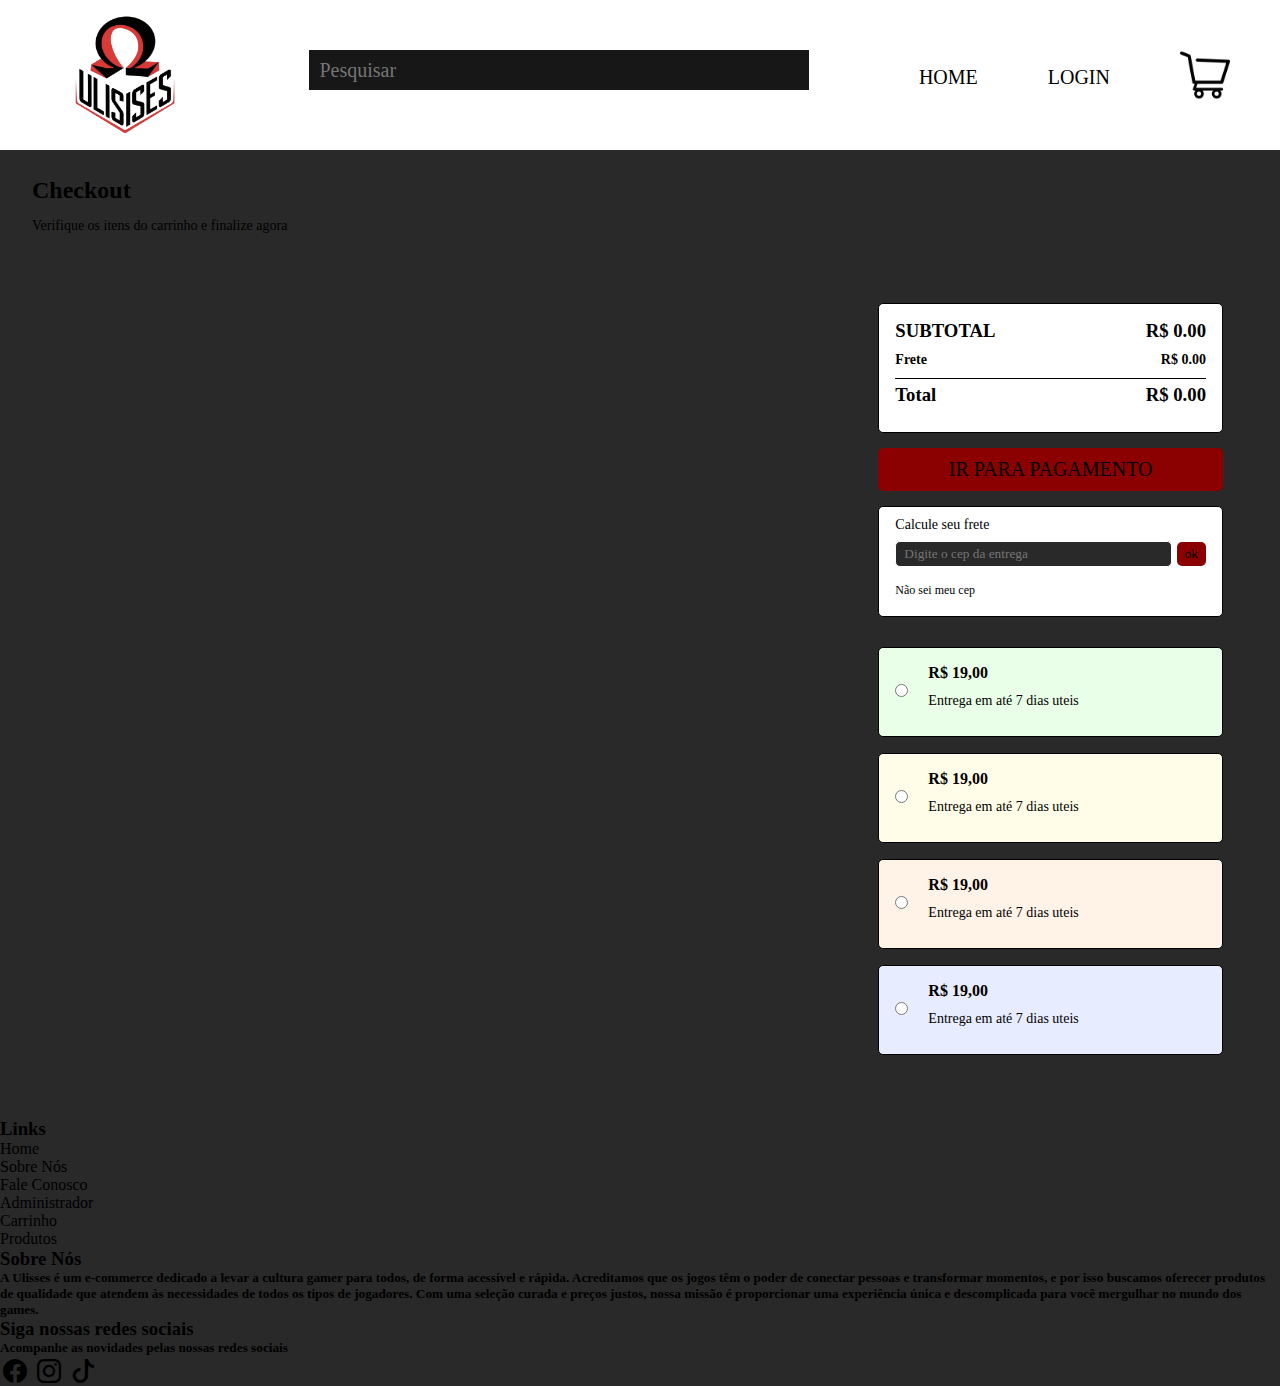
<file: checkout.html>
<!DOCTYPE html>
<html lang="en">

<head>
  <meta charset="UTF-8">
  <meta name="viewport" content="width=device-width, initial-scale=1.0">
  <!-- Link para Javascrip - NAO EXCLUIR -->
  <script type="module" src="./scripts/checkout.js" defer></script>
  <!-- Link para Javascrip - NAO EXCLUIR -->
  <link rel="stylesheet" href="./styles/styles.css">
  <link rel="stylesheet" href="https://cdn.jsdelivr.net/npm/bootstrap-icons@1.11.3/font/bootstrap-icons.min.css" />
  <title>Carrinho</title>
</head>

<body>

  <header>

    <section class="container-header">
      <div class="box1">

        <div class="logo">
          <img src="IMG/logo1-removebg-preview.png" alt="" />
        </div>

        <div class="procurar">
          <input placeholder="Pesquisar" class="search" type="text" />
        </div>

        <div class="lista">
          <ul>
            <li><a href="index.html">HOME</a></li>
            <li><a href="login.html">LOGIN</a></li>
            <li><a href="checkout.html"><img id="icon_carrinho" src="IMG/carrinho_icon.png" alt=""></a></li>
          </ul>
        </div>

      </div>

    </section>

  </header>

  <!-- Componente checkout -->
  <main class="product main-content container">
    <div class="product text-container">
      <h2 class="main-text">Checkout</h2>
      <p>Verifique os itens do carrinho e finalize agora</p>
    </div>

    <section class="product text-container">
      <div id="checkout">
        <div class="grid_col_1">


        </div>


        <div class="grid_col_2">

          <div class="total_container container-flex column">
            <div class="total container-flex">
              <h3>SUBTOTAL</h3>
              <H3>R$ 0.00</H3>
            </div>
            <div class="total container-flex">
              <h3>Frete</h3>
              <H3>R$ 0.00</H3>
            </div>
            <div class="total container-flex">
              <h3>Total</h3>
              <H3>R$ 0.00</H3>
            </div>

          </div>
          <a href="./payment.html">
            <button class="button checkout_btn">IR PARA PAGAMENTO</button>
          </a>


          <div class="freight_container">
            <form action="">
              <label for="">Calcule seu frete</label>

              <div class="container-flex">
                <input type="text" name="" id="" placeholder="Digite o cep da entrega">
                <button class="button">ok</button>
              </div>

              <p><a href="">Não sei meu cep</a></p>

            </form>
          </div>

          <div class="freight_pricing container-flex">
            <div class="radio">
              <input type="radio" name="" id="">
            </div>
            <div class="pricing">
              <h3>R$ 19,00</h3>
              <p>Entrega em até 7 dias uteis</p>
            </div>
          </div>

          <div class="freight_pricing container-flex">
            <div class="radio">
              <input type="radio" name="" id="">
            </div>
            <div class="pricing">
              <h3>R$ 19,00</h3>
              <p>Entrega em até 7 dias uteis</p>
            </div>
          </div>

          <div class="freight_pricing container-flex">
            <div class="radio">
              <input type="radio" name="" id="">
            </div>
            <div class="pricing">
              <h3>R$ 19,00</h3>
              <p>Entrega em até 7 dias uteis</p>
            </div>
          </div>

          <div class="freight_pricing container-flex">
            <div class="radio">
              <input type="radio" name="" id="">
            </div>
            <div class="pricing">
              <h3>R$ 19,00</h3>
              <p>Entrega em até 7 dias uteis</p>
            </div>
          </div>



        </div>

      </div>

    </section>

  </main>
  <!-- Componente chackout -->

  <footer>
    <section class="footer-bg">
      <section class="footer-nav">
        <section class="footer-nav-container">
          <div class="footer-navitem-container">
            <h3>Links</h3>
            <ul>
              <li><a href="index.html">Home</a></li>
              <li><a href="sobrenos.html">Sobre Nós</a></li>
              <li><a href="faleconosco.html">Fale Conosco</a></li>
              <li><a href="adm.html">Administrador</a></li>
              <li><a href="checkout.html">Carrinho</a></li>
              <li><a href="products.html">Produtos</a></li>
            </ul>
          </div>
          <div class="footer-navitem-container">
            <h3>Sobre Nós</h3>
            <h5>A Ulisses é um e-commerce dedicado a levar a cultura gamer para todos, de forma acessível e rápida.
              Acreditamos que os jogos têm o poder de conectar pessoas e transformar momentos,
              e por isso buscamos oferecer produtos de qualidade que atendem às necessidades de todos os tipos de
              jogadores.
              Com uma seleção curada e preços justos,
              nossa missão é proporcionar uma experiência única e descomplicada para você mergulhar no mundo dos games.
            </h5>
          </div>
        </section>

        <section class="footer-social-container">
          <h3>Siga nossas redes sociais</h3>
          <h5>Acompanhe as novidades pelas nossas redes sociais</h5>
          <div class="social-icons">
            <i class="bi bi-facebook"></i>
            <i class="bi bi-instagram"></i>
            <i class="bi bi-tiktok"></i>
          </div>
        </section>
      </section>
    </section>

  </footer>
</body>

</html>
</file>
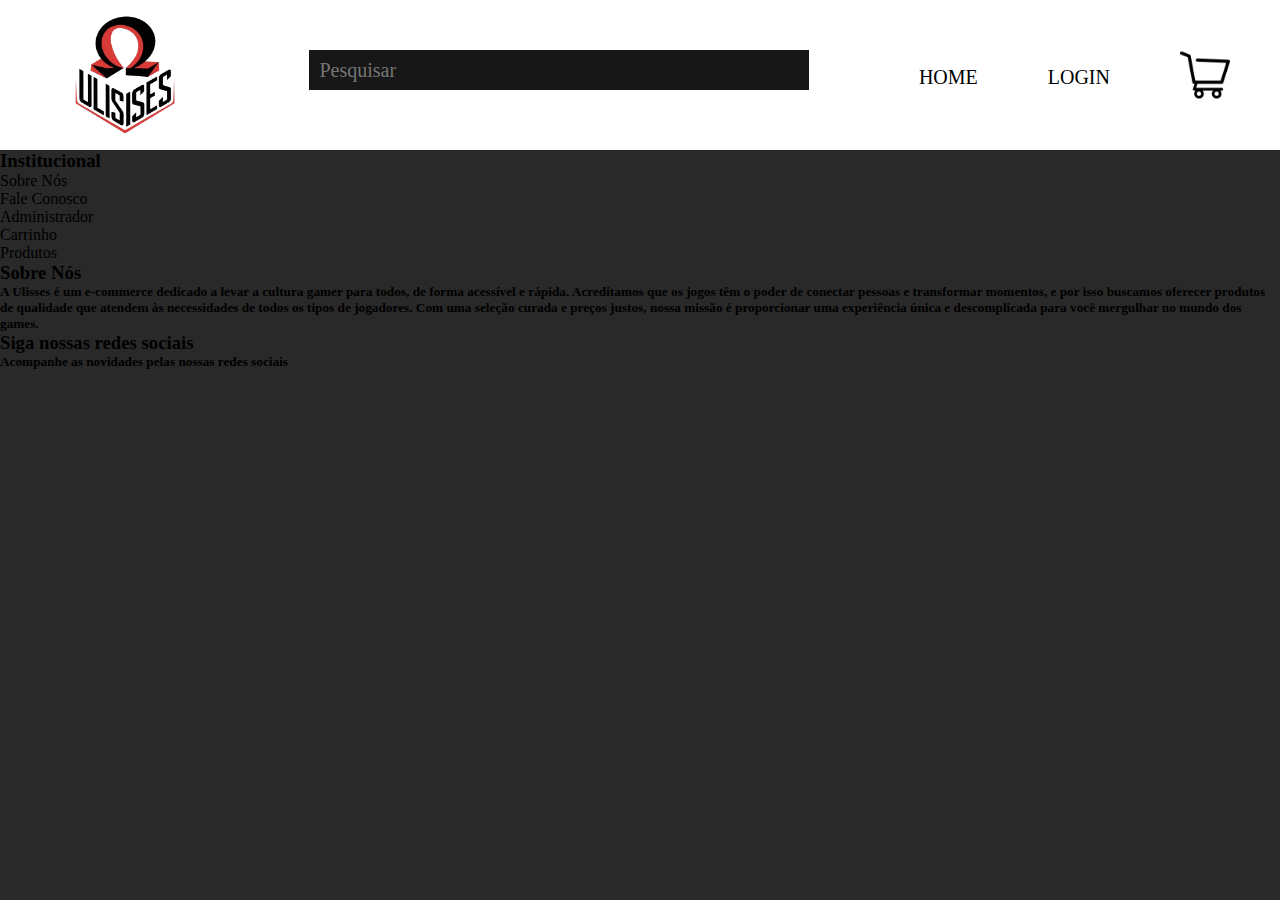
<file: faleconosco.html>
<!DOCTYPE html>
<html lang="en">

<head>
    <meta charset="UTF-8">
    <meta name="viewport" content="width=device-width, initial-scale=1.0">
    <link rel="stylesheet" href="./styles/styles.css">
    <title>Fale Conosco</title>
</head>

<body>

    <header>

        <section class="container-header">
            <div class="box1">

                <div class="logo">
                    <img src="IMG/logo1-removebg-preview.png" alt="" />
                </div>

                <div class="procurar">
                    <input placeholder="Pesquisar" class="search" type="text" />
                </div>

                <div class="lista">
                    <ul>
                        <li><a href="index.html">HOME</a></li>
                        <li><a href="login.html">LOGIN</a></li>
                        <li><a href="checkout.html"><img id="icon_carrinho" src="IMG/carrinho_icon.png" alt=""></a></li>
                    </ul>
                </div>

            </div>

        </section>

    </header>

    <main>

    </main>

    <footer>
        <section class="footer-bg">
            <section class="footer-nav">
                <section class="footer-nav-container">
                    <div class="footer-navitem-container">
                        <h3>Institucional</h3>
                        <ul>
                            <li><a href="">Sobre Nós</a></li>
                            <li><a href="">Fale Conosco</a></li>
                            <li><a href="adm.html">Administrador</a></li>
                            <li><a href="checkout.html">Carrinho</a></li>
                            <li><a href="products.html">Produtos</a></li>
                        </ul>
                    </div>
                    <div class="footer-navitem-container">
                        <h3>Sobre Nós</h3>
                        <h5>A Ulisses é um e-commerce dedicado a levar a cultura gamer para todos, de forma acessível e
                            rápida.
                            Acreditamos que os jogos têm o poder de conectar pessoas e transformar momentos,
                            e por isso buscamos oferecer produtos de qualidade que atendem às necessidades de todos os
                            tipos de
                            jogadores.
                            Com uma seleção curada e preços justos,
                            nossa missão é proporcionar uma experiência única e descomplicada para você mergulhar no
                            mundo dos games.
                        </h5>
                    </div>
                </section>

                <section class="footer-social-container">
                    <h3>Siga nossas redes sociais</h3>
                    <h5>Acompanhe as novidades pelas nossas redes sociais</h5>
                    <div class="social-icons">
                        <i class="bi bi-facebook"></i>
                        <i class="bi bi-instagram"></i>
                        <i class="bi bi-tiktok"></i>
                    </div>
                </section>
            </section>
        </section>

    </footer>

</body>

</html>
</file>
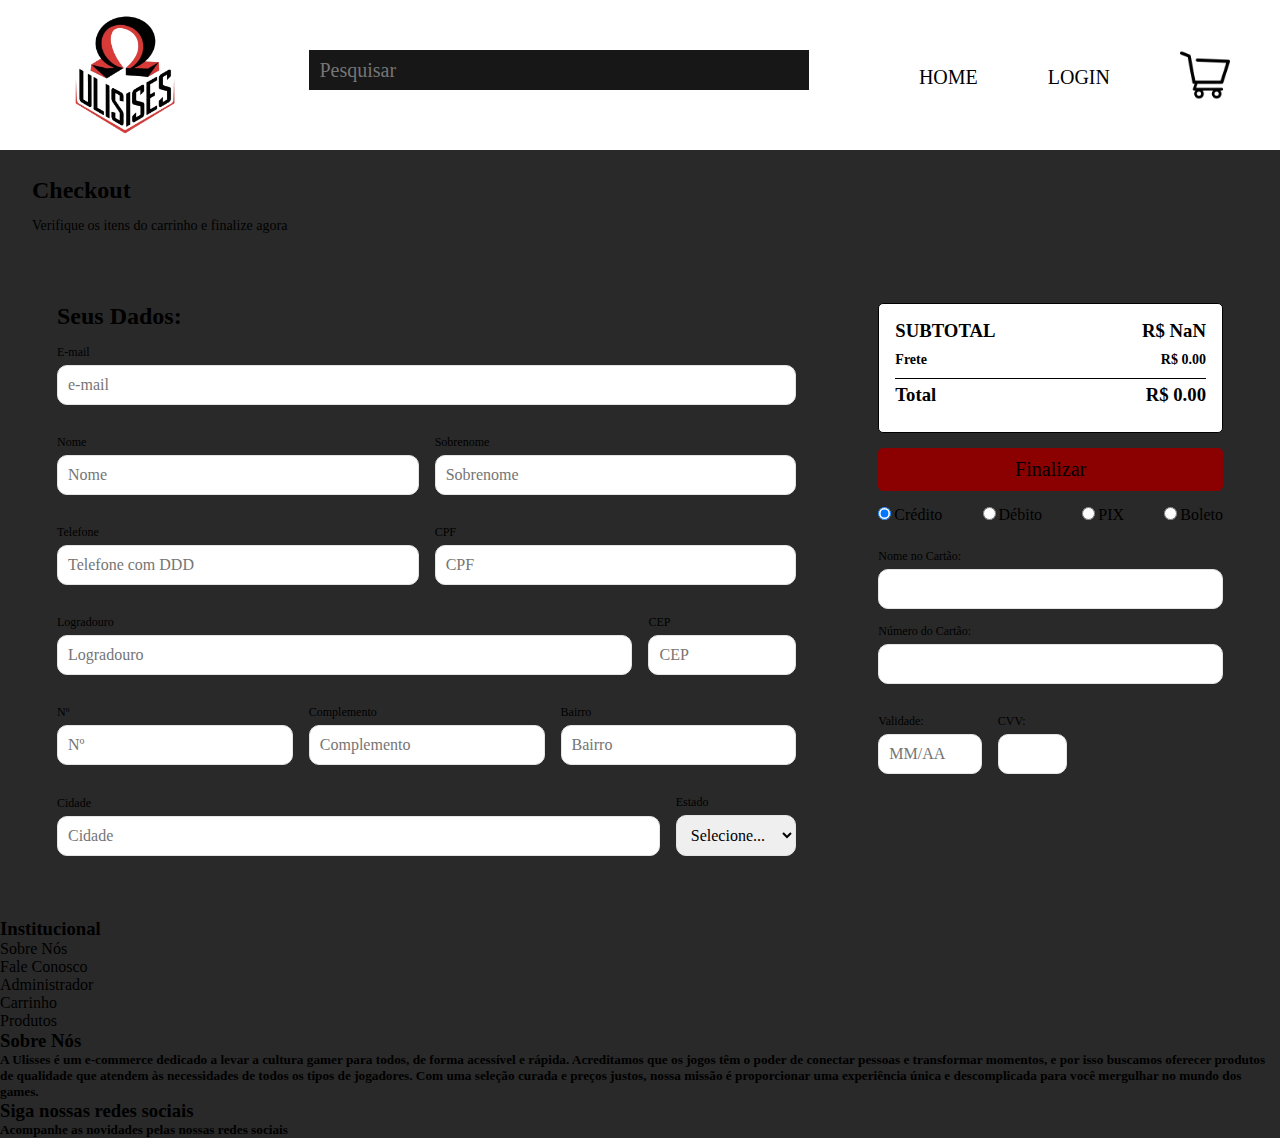
<file: payment.html>
<!DOCTYPE html>
<html lang="en">

<head>
  <meta charset="UTF-8">
  <meta name="viewport" content="width=device-width, initial-scale=1.0">
  <link rel="stylesheet" href="./styles/styles.css" />
  <script src="./scripts/payment.js" type="module" defer></script>
  <title>Document</title>
</head>

<body>

  <header>

    <section class="container-header">
      <div class="box1">

        <div class="logo">
          <img src="IMG/logo1-removebg-preview.png" alt="" />
        </div>

        <div class="procurar">
          <input placeholder="Pesquisar" class="search" type="text" />
        </div>

        <div class="lista">
          <ul>
            <li><a href="index.html">HOME</a></li>
            <li><a href="login.html">LOGIN</a></li>
            <li><a href="checkout.html"><img id="icon_carrinho" src="IMG/carrinho_icon.png" alt=""></a></li>
          </ul>
        </div>

      </div>

    </section>

  </header>

  <!-- Componente Formulario conclusao de compra -->
  <main class="product main-content container">

    <div class="product text-container">
      <h2 class="main-text">Checkout</h2>
      <p>Verifique os itens do carrinho e finalize agora</p>
    </div>

    <section class="product text-container">
      <div id="billing">
        <div class="grid_col_1">
          <form action="">
            <h2>Seus Dados:</h2>
            <div class="form-fields">
              <Div class="form-field">
                <label for="e-mail">E-mail</label>
                <input type="e-mail" name="e-mail" id="e-mail" placeholder="e-mail">
              </Div>
              <div class="form-group container-flex">
                <Div class="form-field">
                  <label for="name">Nome</label>
                  <input type="text" name="name" id="name" placeholder="Nome">
                </Div>
                <Div class="form-field">
                  <label for="Sobrenome">Sobrenome</label>
                  <input type="text" name="surname" id="surname" placeholder="Sobrenome">
                </Div>
              </div>

              <div class="form-group container-flex">
                <Div class="form-field">
                  <label for="phone">Telefone</label>
                  <input type="text" name="phone" id="phone" placeholder="Telefone com DDD">
                </Div>
                <Div class="form-field">
                  <label for="CPF">CPF</label>
                  <input type="text" name="CPF" id="CPF" placeholder="CPF">
                </Div>
              </div>
              <div class="form-group container-flex">
                <Div class="form-field">
                  <label for="address">Logradouro</label>
                  <input type="text" name="address" id="address" placeholder="Logradouro">
                </Div>
                <Div class="form-field cep">
                  <label for="zip">CEP</label>
                  <input type="text" name="zip" id="zip" placeholder="CEP">
                </Div>
              </div>


              <div class="form-group container-flex">
                <Div class="form-field">
                  <label for="address">Nº</label>
                  <input type="text" name="number" id="number" placeholder="Nº">
                </Div>
                <Div class="form-field">
                  <label for="address_2">Complemento</label>
                  <input type="address_2" name="address_2" id="address_2" placeholder="Complemento">
                </Div>
                <Div class="form-field">
                  <label for="neighborhood">Bairro</label>
                  <input type="text" name="neighborhood" id="neighborhood" placeholder="Bairro">
                </div>
              </div>

              <div class="form-group container-flex">

                <Div class="form-field">
                  <label for="city">Cidade</label>
                  <input type="text" name="city" id="city" placeholder="Cidade">
                </Div>
                <Div class="form-field uf">
                  <label for="state">Estado</label>
                  <select id="estado" name="UF">
                    <option value="" selected>Selecione...</option>
                    <option value="AC">AC</option>
                    <option value="AL">AL</option>
                    <option value="AP">AP</option>
                    <option value="AM">AM</option>
                    <option value="BA">BA</option>
                    <option value="CE">CE</option>
                    <option value="DF">DF</option>
                    <option value="ES">ES</option>
                    <option value="GO">GO</option>
                    <option value="MA">MA</option>
                    <option value="MT">MT</option>
                    <option value="MS">MS</option>
                    <option value="MG">MG</option>
                    <option value="PA">PA</option>
                    <option value="PB">PB</option>
                    <option value="PR">PR</option>
                    <option value="PE">PE</option>
                    <option value="PI">PI</option>
                    <option value="RJ">RJ</option>
                    <option value="RN">RN</option>
                    <option value="RS">RS</option>
                    <option value="RO">RO</option>
                    <option value="RR">RR</option>
                    <option value="SC">SC</option>
                    <option value="SP">SP</option>
                    <option value="SE">SE</option>
                    <option value="TO">TO</option>
                  </select>
                </Div>
              </Div>
            </div>
          </form>

        </div>

        <div class="grid_col_2">

          <div class="total_container container-flex column">
            <div class="total container-flex">
              <h3>SUBTOTAL</h3>
              <H3>R$ 0.00</H3>
            </div>
            <div class="total container-flex">
              <h3>Frete</h3>
              <H3>R$ 0.00</H3>
            </div>
            <div class="total container-flex">
              <h3>Total</h3>
              <H3>R$ 0.00</H3>
            </div>

          </div>

          <button class="button checkout_btn">Finalizar</button>
          <form class="container-flex">
            <div class="pay-method">
              <input type="radio" name="pagamento" id="credito" checked><label for="credito">Crédito</label>
            </div>
            <div class="pay-method">
              <input type="radio" name="pagamento" id="debito"><label for="debito">Débito</label>
            </div>
            <div class="pay-method">
              <input type="radio" name="pagamento" id="pix"><label for="pix">PIX</label>
            </div>
            <div class="pay-method">
              <input type="radio" name="pagamento" id="bol"><label for="bol">Boleto</label>
            </div>
          </form>
          <form class="payment">
            <div class="form-field">
              <label for="nome_cartao">Nome no Cartão:</label>
              <input type="text" id="nome_cartao" name="nome_cartao" required>
            </div>

            <div class="form-field">
              <label for="numero_cartao">Número do Cartão:</label>
              <input type="text" id="numero_cartao" name="numero_cartao" maxlength="16" required>
            </div>

            <div class="card-info">
              <div class="form-field val">
                <label for="validade_cartao">Validade:</label>
                <input type="text" id="validade_cartao" name="validade_cartao" placeholder="MM/AA" maxlength="5"
                  required>
              </div>

              <div class="form-field cvv">
                <label for="cvv">CVV:</label>
                <input type="text" id="cvv" name="cvv" maxlength="3" required>
              </div>
            </div>
          </form>
        </div>
      </div>
    </section>

  </main>

  <footer>
    <section class="footer-bg">
      <section class="footer-nav">
        <section class="footer-nav-container">
          <div class="footer-navitem-container">
            <h3>Institucional</h3>
            <ul>
              <li><a href="">Sobre Nós</a></li>
              <li><a href="">Fale Conosco</a></li>
              <li><a href="adm.html">Administrador</a></li>
              <li><a href="checkout.html">Carrinho</a></li>
              <li><a href="products.html">Produtos</a></li>
            </ul>
          </div>
          <div class="footer-navitem-container">
            <h3>Sobre Nós</h3>
            <h5>A Ulisses é um e-commerce dedicado a levar a cultura gamer para todos, de forma acessível e rápida.
              Acreditamos que os jogos têm o poder de conectar pessoas e transformar momentos,
              e por isso buscamos oferecer produtos de qualidade que atendem às necessidades de todos os tipos de
              jogadores.
              Com uma seleção curada e preços justos,
              nossa missão é proporcionar uma experiência única e descomplicada para você mergulhar no mundo dos games.
            </h5>
          </div>
        </section>

        <section class="footer-social-container">
          <h3>Siga nossas redes sociais</h3>
          <h5>Acompanhe as novidades pelas nossas redes sociais</h5>
          <div class="social-icons">
            <i class="bi bi-facebook"></i>
            <i class="bi bi-instagram"></i>
            <i class="bi bi-tiktok"></i>
          </div>
        </section>
      </section>
    </section>

  </footer>

</body>

</html>
</file>
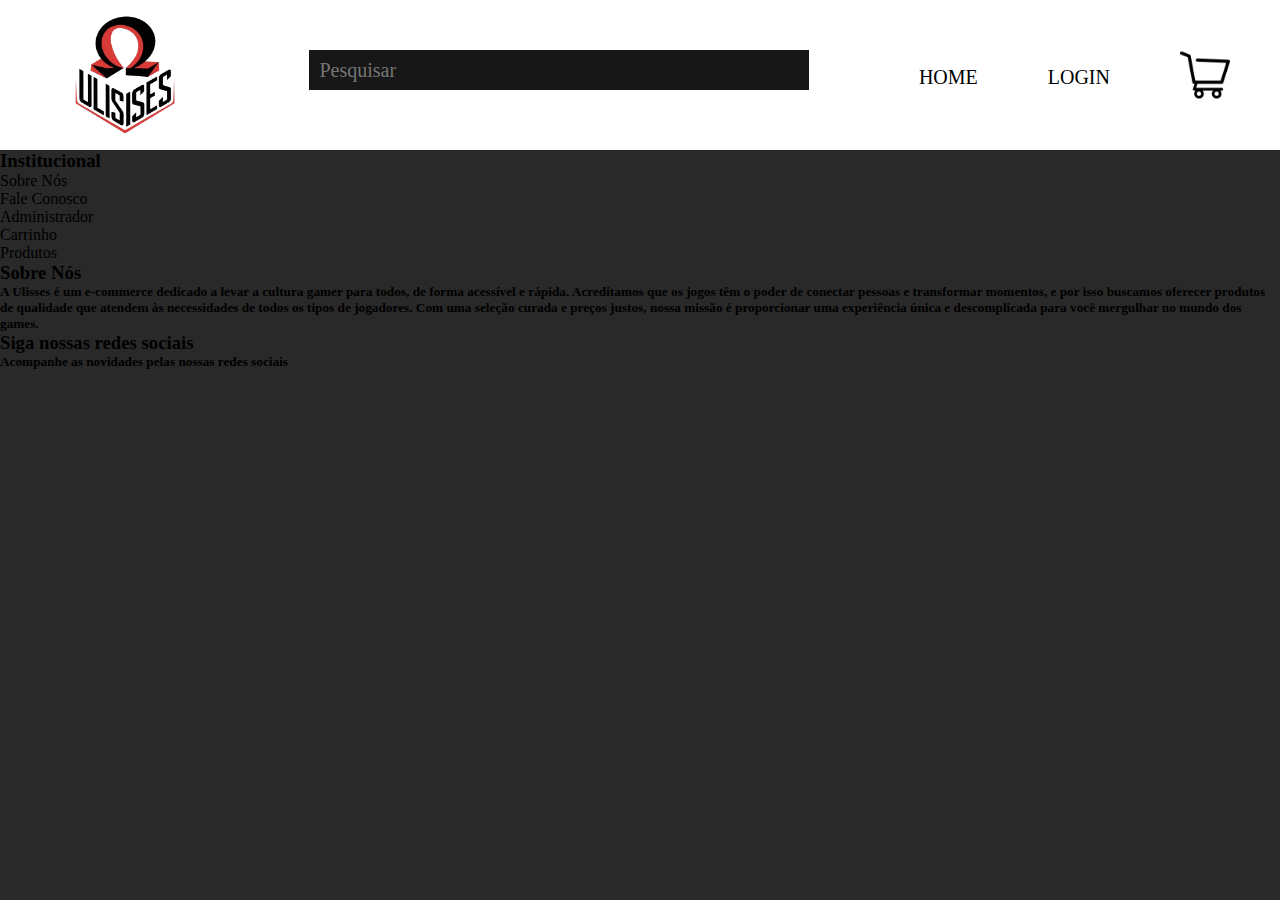
<file: sobrenos.html>
<!DOCTYPE html>
<html lang="en">
<head>
    <meta charset="UTF-8">
    <meta name="viewport" content="width=device-width, initial-scale=1.0">
    <link rel="stylesheet" href="./styles/styles.css">
    <title>Sobre Nós</title>
</head>
<body>

    <header>

        <section class="container-header">
          <div class="box1">
    
            <div class="logo">
              <img src="IMG/logo1-removebg-preview.png" alt="" />
            </div>
    
            <div class="procurar">
              <input placeholder="Pesquisar" class="search" type="text" />
            </div>
    
            <div class="lista">
              <ul>
                <li><a href="index.html">HOME</a></li>
                <li><a href="login.html">LOGIN</a></li>
                <li><a href="checkout.html"><img id="icon_carrinho" src="IMG/carrinho_icon.png" alt=""></a></li>
              </ul>
            </div>
    
          </div>
    
        </section>
    
      </header>

    <main>
        
    </main>

    <footer>
        <section class="footer-bg">
          <section class="footer-nav">
            <section class="footer-nav-container">
              <div class="footer-navitem-container">
                <h3>Institucional</h3>
                <ul>
                  <li><a href="">Sobre Nós</a></li>
                  <li><a href="">Fale Conosco</a></li>
                  <li><a href="adm.html">Administrador</a></li>
                  <li><a href="checkout.html">Carrinho</a></li>
                  <li><a href="products.html">Produtos</a></li>
                </ul>
              </div>
              <div class="footer-navitem-container">
                <h3>Sobre Nós</h3>
                <h5>A Ulisses é um e-commerce dedicado a levar a cultura gamer para todos, de forma acessível e rápida.
                  Acreditamos que os jogos têm o poder de conectar pessoas e transformar momentos,
                  e por isso buscamos oferecer produtos de qualidade que atendem às necessidades de todos os tipos de
                  jogadores.
                  Com uma seleção curada e preços justos,
                  nossa missão é proporcionar uma experiência única e descomplicada para você mergulhar no mundo dos games.
                </h5>
              </div>
            </section>
    
            <section class="footer-social-container">
              <h3>Siga nossas redes sociais</h3>
              <h5>Acompanhe as novidades pelas nossas redes sociais</h5>
              <div class="social-icons">
                <i class="bi bi-facebook"></i>
                <i class="bi bi-instagram"></i>
                <i class="bi bi-tiktok"></i>
              </div>
            </section>
          </section>
        </section>
    
      </footer>

</body>
</html>
</file>
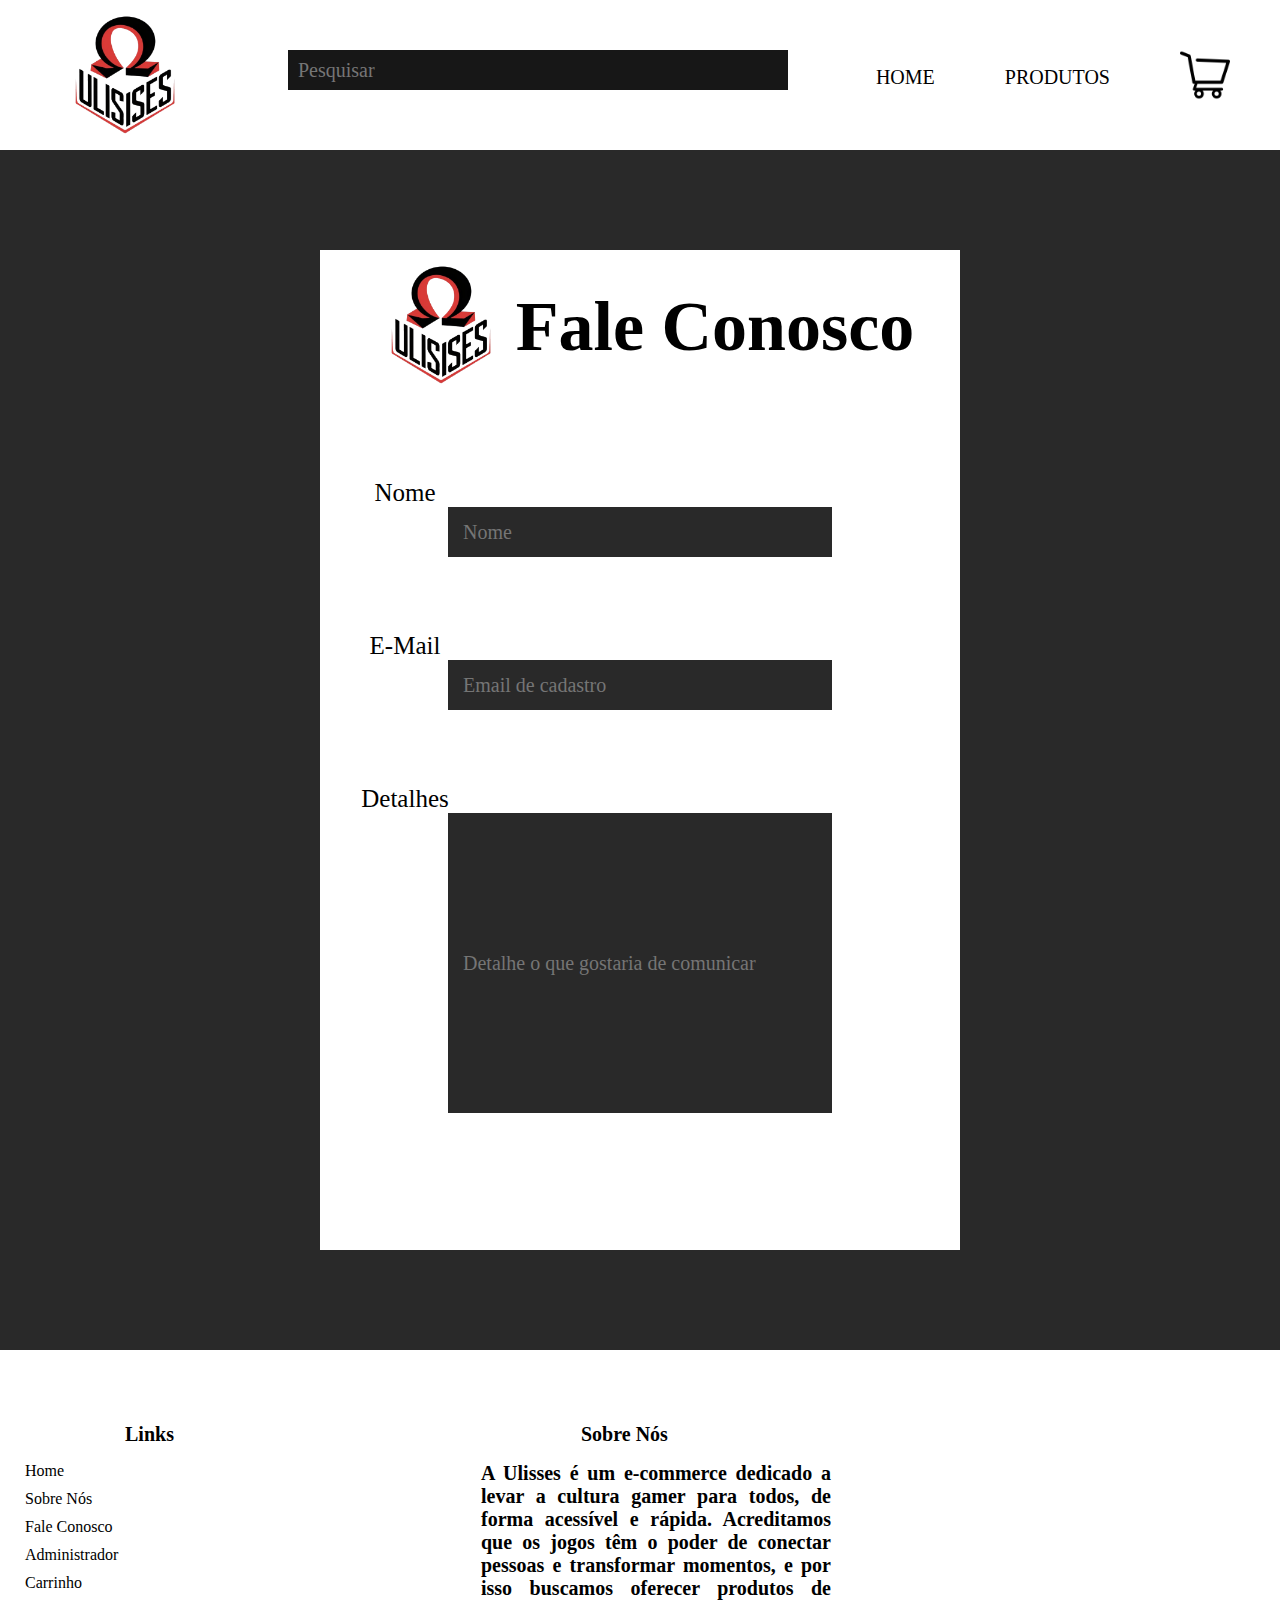
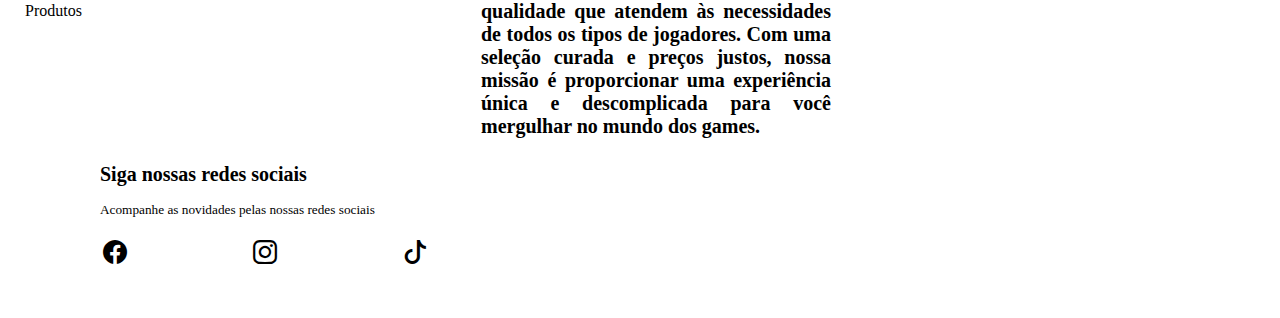
<file: front/faleconosco.html>
<!DOCTYPE html>
<html lang="en">

<head>
    <meta charset="UTF-8">
    <meta name="viewport" content="width=device-width, initial-scale=1.0">
    <link rel="stylesheet" href="./styles/styles.css">
    <link rel="stylesheet" href="https://cdn.jsdelivr.net/npm/bootstrap-icons@1.11.3/font/bootstrap-icons.min.css" />
    <title>Fale Conosco</title>
</head>

<body>

    <header>

        <section class="container-header">
          <div class="box1">
    
            <div class="logo">
              <a href="index.html"><img src="IMG/logo1-removebg-preview.png" alt="" /></a>
            </div>
    
            <div class="procurar">
              <input placeholder="Pesquisar" class="search" type="text" />
            </div>
    
            <div class="lista">
              <ul>
                <li><a href="index.html">HOME</a></li>
                <li><a href="products.html">PRODUTOS</a></li>
                <li><a href="checkout.html"><img id="icon_carrinho" src="IMG/carrinho_icon.png" alt=""></a></li>
              </ul>
            </div>
    
          </div>
    
        </section>
    
      </header>

    <main>

        <form>
            <section class="flex_form">
                <div class="form_card">
                    <div class="header_conosco">
                        <div class="img_conosco">
                            <img src="./IMG/logo1-removebg-preview.png" alt="">
                        </div>
                        <div class="titulo_conosco">
                            <h1>Fale Conosco</h1>
                        </div>
                    </div>
                    <div class="formulario">

                        <div class="form_nome">
                            <label>Nome</label>
                            <input type="text" placeholder="Nome">
                        </div>

                        <div class="form_email">
                            <label>E-Mail</label>
                            <input type="text" placeholder="Email de cadastro">
                        </div>

                        <div class="form_detalhes">
                            <label>Detalhes</label>
                            <input type="text" placeholder="Detalhe o que gostaria de comunicar">
                        </div>


                    </div>

                </div>
            </section>
        </form>

    </main>

    <footer>
        <section class="footer-bg">
            <section class="footer-nav">

                <section class="footer-nav-container">

                    <div class="footer-navitem-container">
                        <h3>Links</h3>
                        <ul>
                            <li><a href="index.html">Home</a></li>
                            <li><a href="sobrenos.html">Sobre Nós</a></li>
                            <li><a href="faleconosco.html">Fale Conosco</a></li>
                            <li><a href="adm.html">Administrador</a></li>
                            <li><a href="checkout.html">Carrinho</a></li>
                            <li><a href="products.html">Produtos</a></li>
                        </ul>
                    </div>

                    <div class="footer-navitem-container">
                        <h3>Sobre Nós</h3>
                        <h5>A Ulisses é um e-commerce dedicado a levar a cultura gamer para todos, de forma acessível e
                            rápida.
                            Acreditamos que os jogos têm o poder de conectar pessoas e transformar momentos,
                            e por isso buscamos oferecer produtos de qualidade que atendem às necessidades de todos os
                            tipos de
                            jogadores.
                            Com uma seleção curada e preços justos,
                            nossa missão é proporcionar uma experiência única e descomplicada para você mergulhar no
                            mundo dos games.
                        </h5>
                    </div>

                </section>

                <section class="footer-social-container">
                    <h3>Siga nossas redes sociais</h3>
                    <h5>Acompanhe as novidades pelas nossas redes sociais</h5>
                    <div class="social-icons">
                        <i class="bi bi-facebook"></i>
                        <i class="bi bi-instagram"></i>
                        <i class="bi bi-tiktok"></i>
                    </div>
                </section>

            </section>
        </section>
    </footer>

</body>

</html>
</file>
<file: styles/styles.css>
/* Escreva seu codigo css aqui */
* {
    padding: 0;
    margin: 0;
    box-sizing: border-box;
    list-style: none;
    text-decoration: none;
    color: black;
    font-family: Poppins;
}

body {
    background-color: rgb(41, 41, 41);
}

.container-header {
    width: 100%;
    height: 150px;
    background-color: white;
}
.container-header .box1 {
    display: flex;
    justify-content: space-between;
    margin-left: 50px;
    margin-right: 50px;
    position: relative;
    top: 50px;
}
.container-header .box1 .logo img {
    width: 150px;
    position: relative;
    bottom: 50px;
}

#icon_carrinho{
    width: 50px;
}

.container-header .pesquisar .search {
    position: relative;
    padding: 1px 170px;
    border-radius: 15px;
    font-size: 25px;
    color: white;
}

.search {
    background-color: rgb(23, 23, 23);
    padding: 10px;
    color: white;
    position: relative;
    border: none;
    height: 40px;
    width: 500px;
    font-size: 20px;
}

.container-header .box1 .lista ul {
    align-items: center;
    display: flex;
    gap: 70px;
}

.container-header .box1 .lista ul li a {
    font-size: 20px;
    color: #000;
}

.main_banner{
    display: flex;
    justify-content: center;
    align-items: center;
    width: 100%;
    height: 1000px;
}

.container-main .banner {
    background-color:black;
    width: 80%;
    height: 700px;
    margin: 0 auto;
    align-items: center;
    justify-content: center;
}

.container-main .banner img {
    width: 100%;
    object-fit: cover;
}

.main_box{
    display: flex;
    flex-wrap: wrap;
    justify-content: center;
    align-items: center;
    width: 100%;
    height: 900px;
}

.titulo1{
    position: relative;
    color: white;
    right: 750px;
    z-index: 3;
    font-family: Roboto;
    font-size: 40px;
    top: 90px;
}

.lancamentos_container{
    display: flex;
    position: relative;
    justify-content: center;
    align-items: center;
    background-color: rgb(23, 23, 23);
    width: 100%;
    height: 700px;
    bottom: 65px;
}

.titulo2{
    position: relative;
    color: white;
    right: 750px;
    z-index: 3;
    font-family: Roboto;
    font-size: 40px;
    top: 90px;
}

.mais_vendidos_container{
    display: flex;
    position: relative;
    justify-content: center;
    align-items: center;
    background-color: rgb(23, 23, 23);
    width: 100%;
    height: 700px;
    bottom: 65px;
}

.titulo3{
    position: relative;
    color: white;
    right: 750px;
    z-index: 3;
    font-family: Roboto;
    font-size: 40px;
    top: 90px;
}

.populares_container{
    display: flex;
    position: relative;
    justify-content: center;
    align-items: center;
    background-color: rgb(23, 23, 23);
    width: 100%;
    height: 700px;
    bottom: 65px;
}

.inter_setor{
    display: flex;
    justify-content: center;
    align-items: center;
    background-color: darkred;
    width: 100%;
    height: 500px;
}

.main_footer{
    background-color: rgb(23, 23, 23);
    position: relative;
    width: 100%;
    height: 500px;
    top: 100px;
}

.footer_flex{
    display: flex;
    justify-content: space-around;
    align-items: center;
    width: 100%;
    height: 100%;
    border: 1px solid white;
}

.footer_box{
    display: flex;
    flex-direction: column;
    width: 400px;
    height: 100%;
    border: 1px solid white;
}

.footer_titulos{
    border: 1px solid white;
    width: 100%;
    height: 100px;
}

.footer_textos{
    display: flex;
    padding: 50px;
    width: 100%;
    height: 400px;
}

.footer_textos p {
    color: white;
    font-size: 20px;
}


/* CSS dos Componentes do Projeto - Utilize o inspecionar elementos antes de modificar os valores */

.container-flex {
    display: flex;
    justify-content: space-between;
    align-items: center;
}

.column {
    flex-direction: column;
}

.carrousel {
    display: flex;
    transition: transform 0.5s ease;
    column-gap: 16px;
    justify-content: space-around;
    align-items: center;
}

.main-text{
    font-size: 1.5em;
    font-weight: 700;
    line-height: 1.5em;
}

.page-title-small {
    font-size: 0.875em;
    font-weight: 700;
    line-height: 1.5em;

}

.text-container {
    padding: 12px 32px;
    /* background-color: ; */
    border-radius: 15px;
}

.product-card-title , 
.product-card-reference,
.product-card-price {
    font-size: 1em;
    font-weight: 400;
    line-height:1.125em ;
    
}

.product-card-title{
        height: 36px;
        display: -webkit-box;
        -webkit-line-clamp: 2;
        -webkit-box-orient: vertical;
        overflow: hidden;
        text-overflow: ellipsis;
      
}

.product-card-reference{
    padding-top: 25px;
    padding-bottom: 16px;
    font-size: 12px;
    font-weight: 300;

}

.product-card-price {
    font-size: 1.5em;
    font-weight: 700;
    padding-bottom: 12px;
}

.product-card-installment {
    font-size: 0.75em;
    padding-bottom: 17px;;
    font-weight: 300;
}

.product-card {
    display: flex;
    flex-direction: column;
    background-color: white;
    padding:16px;
    flex-grow: 0;
    flex-shrink: 0;
    flex-basis: 200px;
    border-radius: 5px;
    box-shadow: 2px 4px 4px 1px rgba(0, 0, 0, 0.04);
}

.product-card img {
    width:100%;
    border-radius: 15px;
    object-fit: cover;
}

.product-card-btn {
    width: 100%;
    padding: 5px 20px;
    background-color: darkred;
    border-radius: 5px;
    border: none;
    color: white;
}

.products-container {
    display: grid;
    grid-template-columns: 1fr 3fr;
    column-gap: 16px;
    padding-bottom: 50px;
}

.section-product-grid {
    padding-top: 1.125em;
    display: grid;
    grid-template-columns: 1fr 1fr 1fr;
    align-items: start;
    justify-items: center;
    column-gap: 16px;
    row-gap: 16px; 
}

.section-product {
    padding: 3.125em 0;
    position: relative;
}

.section-product-carrousel {
    
    padding-top: 3.125em;
    position: relative;
    overflow: hidden;
}

.prev, .next {
    position: absolute;
    top: 50%;
    transform: translateY(-50%);
    background-color: transparent;
    color: rgb(23, 23, 23);
    border: none;
    padding: 10px 20px;
    cursor: pointer;
    font-size: 32px;
  }
  
  .prev {
    left: -70px;
  }
  
  .next {
    right: -70px;
  }

  .grid_col_1 {
    grid-area: col1;
    padding:25px
   
}

.grid_col_2 {
    grid-area: col2;
    padding: 25px;
}


#product_page, #checkout, #billing{
    display: grid;
    column-gap: 32px;
    grid-template-columns: 2fr 1fr;
    grid-template-areas: "col1 col2";
}

.product.text-container.page-title-small {
    margin-top: 24px;
}

.product.text-container {
    margin: 10px 0px;
}

.product.text-container h4 {
    font-weight: 400;
    font-size: 0.875em;
    padding-bottom: 5px;
}

.product.main-text {
    font-size:1.2em
}

/* product page grid */

.product_images_container{
    display: flex;
    column-gap: 32px;
}

.images_selector{
    display: flex;
    flex-direction: column;
    flex-basis: 120px;
    align-items: center;
}

.bi::before, [class*=" bi-"]::before, [class^=bi-]::before {
    padding: 6px;
    font-size: 24px;
    display: inline-block;
    font-family: bootstrap-icons !important;
    font-style: normal;
    font-weight: 900 !important;
    font-variant: normal;
    text-transform: none;
    line-height: 1;
    vertical-align: -0.125em;
    -webkit-font-smoothing: antialiased;
    -moz-osx-font-smoothing: grayscale;
}

.images_selector ul{
   list-style: none;
}

.images_selector li{
    padding: 10px 0;
 }

.product_thumb {
    width: 100%;
}



.images_main {
    flex-basis: 565px;
    padding-top: 75px;
}

.images_main img{
    width: 100%;
}

.product_description_container {
    padding-top: 32px;
}

.product_description_container h3.main-text{
    padding: 20px 0 12px;
    font-size: 1.2em;
}

.product_description_container p{
   line-height: 24px;
   padding-bottom: 32px;
}



.product_price_container {
    padding-bottom: 40px;
}

.product_price_container h2{
    font-size: 2em;
    font-weight: 700;
    padding-bottom: 16px;
    line-height: 18px;

}

.product_price_container h5{
    font-size: 0.875em;
    font-weight: 400;
    padding-bottom: 10px;
    line-height: 18px;

}

.quantity {
    display: flex;
    justify-content: center;
    column-gap: 16px;
}

.quantity input{
    border:1px solid ;
    border-radius: 5px;
    padding:4px 8px;
    width: 100%;
    font-size: 20px;
}

.shop_btn {
    padding: 16px 32px;
    color: white;
    border-radius: 5px;
    border: none;
    text-transform: uppercase;
    background-color: black;
}

.freight_container {
    background-color: white;
    border: 1px solid ;
    padding: 8px 16px;
    border-radius: 5px;
    margin-bottom: 30px;
}

.freight_container .container-flex{
    border-radius: 5px;
    margin: 8px 0px 5px;
    column-gap: 5px;
}



.freight_container form label{
   font-size: 0.875em;
}

.freight_container form input[type="text"]{
    color: white;
    background-color: rgb(41, 41, 41);
    border:1px solid ;
    border-radius: 5px;
    padding:4px 8px;
    width: 100%;
 }



 .button {
    background-color: darkred;
    color: black;
    padding:4px 8px;
    /* color: ;
    background-color: ; */
    border: none;
    border-radius: 5px;

 }

 .freight_container p a {
    text-decoration: none;
    /* color: ; */
    font-size: 12px;
 }

 .freight_pricing {
    background-color: #E7ECFF;
    border: 1px solid ;
    padding: 16px 16px;
    border-radius: 5px;
    justify-content: flex-start;
    column-gap: 20px;
    margin-bottom: 16px;
}

.pricing h3{
    font-size: 1em;
    font-weight: 700;
    line-height: 18px;
    
}

.pricing p{
    font-size: 0.875em;
    font-weight: 400;
    line-height: 18px;
    
}

.freight_pricing:nth-child(4){
    background-color: #EAFFE7;
   
}

.freight_pricing:nth-child(5){
    background-color: #FFFDE7;
   
}

.freight_pricing:nth-child(6){
    background-color: #FFF2E7;
   
}

.product.text-container p {
    font-size: 0.875em;
    padding: 10px 0px;
}

.cart_item {
    display: flex;
    justify-content: space-between;
    align-items: center;
    column-gap: 32px;
    margin-bottom: 32px;
}

.cart_item_main_img {
    flex-basis: 180px;
    border-radius: 5px;
}

.cart_item_main_img img{
    width: 120px;
    object-fit: cover;
}

.cart_item_info p:first-child {
    font-size: 0.875em;
    font-weight: 700;
    padding: 0;
    padding-bottom: 5px;
}

.cart_item_info p:nth-child(2) {
    font-size: 0.875em;
    font-weight: 400;
    padding: 0;
    padding-bottom: 10px;
}

.cart_item_info h3{
    font-size: 1.2em;
    font-weight: 700;
    padding: 0;
    padding-bottom: 8px;
}

.cart_item_qtd_selector {
    display: flex;
    justify-content: space-between;
    align-items: center;
}

.cart_item_qtd_selector_container {
    display: flex;
    align-items: center;
    justify-content: space-between;
    border: 1px solid #cccccc;
    border-radius: 5px;
}

.cart_item_qtd_selector button {
    background-color: #f1efef;
    padding: 3px 25px;
    border: none;
    border-radius: 5px;
    color: #c4c3c3;
    font-size: 12px;

}

.cart_item_qtd_selector_container span{
    padding: 3px 24px;
}

.bi::before, [class*=" bi-"]::before, [class^=bi-]::before
{
    padding: 3px;
}

.total_container {
    background-color: white;
    align-items: stretch;
    border: 1px solid ;
    padding: 16px;
    border-radius: 5px;
    margin-bottom: 15px;
}

.checkout_btn {
        color: black;
        margin-bottom: 15px;
        width: 100%;
        font-size: 20px;
        padding: 10px 0px;
    }

.total {
        padding-bottom: 10px;

    }

.total:nth-child(2) h3{
    font-size: 14px;
    font-weight: 600;
}

.total:nth-child(3){
    border-top: 1px solid;
    padding-top: 5px;
}

.payment {
    padding:10px 0px
}

.form-field {
    display: flex;
    flex-direction: column;
    margin: 15px 0px;
    width:100%
}

.form-field label {
    padding-bottom: 5px;
    font-size: 12px;
}

.form-field input, select{
    padding:10px;
    font-size: 16px;
    border-radius: 10px;
    border: 1px solid #e4e4e4;
}

.form-field.cep,.form-field.uf{
    width: 20%;
}


.form-group {
    column-gap: 16px;
}

.pay-method input{
    margin-right: 3px;
}

.cvv{
    width: 20%;
}

.val{
    width: 30%;
}

.card-info{
    display: flex;
    flex-direction: row;
    flex-wrap: wrap;
    width: 100%;
    justify-content: flex-start;
    column-gap: 16px;
}

#orders{
    display: grid;
    grid-template-columns: 4fr 1fr;
    grid-template-areas: "col1 col2";
}

.order-card, .order-card ul {
    list-style: none;
}

.order-card ul{
    display: flex;
    justify-content: space-between;
}
.order-card ul:nth-of-type(2){
    display: flex;
    flex-direction: column;
}
</file>
<file: front/styles/styles.css>
/* ===========================
   GLOBAL STYLES
=========================== */
* {
    padding: 0;
    margin: 0;
    box-sizing: border-box;
    list-style: none;
    text-decoration: none;
    color: black;
    font-family: Poppins;
}

body {
    background-color: rgb(41, 41, 41);
}

.bg_generico{
    background-color: white;
}

/* ===========================
   HEADER
=========================== */
.container-header {
    width: 100%;
    height: 150px;
    background-color: white;
}

.container-header .box1 {
    display: flex;
    justify-content: space-between;
    margin-left: 50px;
    margin-right: 50px;
    position: relative;
    top: 50px;
}

.container-header .box1 .logo img {
    width: 150px;
    position: relative;
    bottom: 50px;
}

#icon_carrinho {
    width: 50px;
}

.container-header .pesquisar .search {
    position: relative;
    padding: 1px 170px;
    border-radius: 15px;
    font-size: 25px;
    color: white;
}

.search {
    background-color: rgb(23, 23, 23);
    padding: 10px;
    color: white;
    position: relative;
    border: none;
    height: 40px;
    width: 500px;
    font-size: 20px;
}

.container-header .box1 .lista ul {
    align-items: center;
    display: flex;
    gap: 70px;
}

.container-header .box1 .lista ul li a {
    font-size: 20px;
    color: #000;
}

/* ===========================
   MAIN
=========================== */
.main_banner {
    display: flex;
    justify-content: center;
    align-items: center;
    width: 100%;
    height: 1000px;
}

.container-main .banner {
    background-color: black;
    width: 80%;
    height: 700px;
    margin: 0 auto;
    align-items: center;
    justify-content: center;
}

.container-main .banner img {
    width: 100%;
    height: 700px;
    object-fit: cover;
}

.main_box {
    display: flex;
    flex-wrap: wrap;
    justify-content: center;
    align-items: center;
    width: 100%;
    height: 900px;
}

.titulo1 {
    position: relative;
    color: white;
    right: 750px;
    z-index: 3;
    font-family: Roboto;
    font-size: 40px;
    top: 90px;
}

/* ===========================
   LANÇAMENTOS
=========================== */
.lancamentos_container {
    display: flex;
    position: relative;
    justify-content: center;
    align-items: center;
    background-color: rgb(23, 23, 23);
    width: 100%;
    height: 700px;
    bottom: 65px;
}

.titulo2 {
    position: relative;
    color: white;
    right: 750px;
    z-index: 3;
    font-family: Roboto;
    font-size: 40px;
    top: 90px;
}

/* ===========================
   MAIS VENDIDOS
=========================== */
.mais_vendidos_container {
    display: flex;
    position: relative;
    justify-content: center;
    align-items: center;
    background-color: rgb(23, 23, 23);
    width: 100%;
    height: 700px;
    bottom: 65px;
}

.titulo3 {
    position: relative;
    color: white;
    right: 750px;
    z-index: 3;
    font-family: Roboto;
    font-size: 40px;
    top: 90px;
}

/* ===========================
   POPULARES
=========================== */
.populares_container {
    display: flex;
    position: relative;
    justify-content: center;
    align-items: center;
    background-color: rgb(23, 23, 23);
    width: 100%;
    height: 700px;
    bottom: 65px;
}

/* ===========================
   INTER SETOR (BANNER ENTRE CARDS)
=========================== */
.inter_setor {
    display: flex;
    justify-content: center;
    align-items: center;
    background-color: darkred;
    width: 100%;
    height: 700px;
}

.banners_bg {
    background-color: rgb(23, 23, 23);
    width: 80%;
    height: 650px;
}

.inter_setor .banners_bg img {
    width: 100%;
    height: 650px;
}

/* ===========================
   SOBRE NÓS
=========================== */
.flex_sobrenos {
    display: flex;
    flex-direction: column;
    width: 100%;
}

.box_sobrenos {
    background-color: white;
    width: 100%;
    height: 700px;
    margin-top: 100px;
}

.conteudo_sobrenos {
    display: flex;
    justify-content: center;
    align-items: center;
    padding: 50px;
}

.textos_sobrenos {
    width: 70%;
    height: 600px;
    padding: 25px;
}

.textos_sobrenos h1 {
    font-size: 35px;
}

.textos_sobrenos p {
    margin-top: 50px;
    font-size: 35px;
}

.textos_sobrenos ol li {
    margin-top: 20px;
    font-size: 35px;
}

.img_sobrenos {
    width: 40%;
    height: 600px;
}

.img_sobrenos img {
    object-fit: cover;
    width: 100%;
    height: 100%;
}

/* ===========================
   FALE CONOSCO (FORMULÁRIOS)
=========================== */
.flex_form {
    display: flex;
    justify-content: center;
    align-items: center;
    width: 100%;
}

.form_card {
    flex-direction: column;
    margin-top: 100px;
    background-color: white;
    width: 50%;
    height: 1000px;
}

.header_conosco {
    display: flex;
    justify-content: center;
    align-items: center;
}

.titulo_conosco {
    font-size: 35px;
}

.header_conosco img {
    width: 150px;
}

.formulario {
    display: flex;
    flex-direction: column;
    width: 100%;
    height: 850px;
}

.form_nome,
.form_email,
.form_detalhes {
    display: flex;
    flex-direction: column;
    justify-content: center;
    align-items: center;
    margin-top: 75px;
}

.form_nome input,
.form_email input,
.form_detalhes input {
    border: none;
    color: white;
    font-size: 20px;
    background-color: rgb(41, 41, 41);
    width: 60%;
}

.form_nome label,
.form_email label,
.form_detalhes label{
    font-size: 25px;
    position: relative;
    right: 235px;
}

.form_nome input,
.form_email input {
    padding: 15px;
    height: 50px;
}

.form_detalhes input{
    padding: 15px;
    height: 300px;
}

/* ===========================
   FOOTER
=========================== */
footer {
    top: 100px;
    position: relative;
    padding: 0 auto;
}

.footer-nav {
    width: 100%;
    background-color: white;
}

.footer-bg {
    background-color: var(--main-color);
}

.footer-nav {
    padding: 3em 0;
    color: var(--bg-color);
    align-items: flex-start;
}

.footer-nav-container {
    display: flex;
}

.footer-navitem-container {
    width: 400px;
    margin-right: 56px;
    padding: 25px;
}

.footer-navitem-container h3,
.footer-social-container h3 {
    font-size: 20px;
    font-weight: 700;
    padding-left: 100px;
    padding-bottom: 16px;
}

.footer-nav-container h5 {
    font-size: 20px;
    font-weight: 700;
    text-align: justify;
}

.footer-navitem-container ul {
    list-style: none;
}

.footer-navitem-container li {
    padding-bottom: 10px;
}

.footer-navitem-container li a {
    text-decoration: none;
    color: var(--bg-color);
}

.footer-social-container h5 {
    font-weight: 300;
    padding-bottom: 10px;
    padding-left: 100px;
}

.footer-social-container i {
    padding-right: 16px;
    font-size: 36px;
    padding-left: 100px;
}

/* CSS dos Componentes do Projeto - Utilize o inspecionar elementos antes de modificar os valores */

.container-flex {
    display: flex;
    justify-content: space-between;
    align-items: center;
}

.column {
    flex-direction: column;
}

.carrousel {
    display: flex;
    transition: transform 0.5s ease;
    column-gap: 16px;
    justify-content: space-around;
    align-items: center;
}

.main-text {
    font-size: 1.5em;
    font-weight: 700;
    line-height: 1.5em;
}

.page-title-small {
    font-size: 0.875em;
    font-weight: 700;
    line-height: 1.5em;

}

.text-container {
    padding: 12px 32px;
    /* background-color: ; */
    border-radius: 15px;
}

.product-card-title,
.product-card-reference,
.product-card-price {
    font-size: 1em;
    font-weight: 400;
    line-height: 1.125em;

}

.product-card-title {
    height: 36px;
    display: -webkit-box;
    -webkit-line-clamp: 2;
    -webkit-box-orient: vertical;
    overflow: hidden;
    text-overflow: ellipsis;

}

.product-card-reference {
    padding-top: 25px;
    padding-bottom: 16px;
    font-size: 12px;
    font-weight: 300;

}

.product-card-price {
    font-size: 1.5em;
    font-weight: 700;
    padding-bottom: 12px;
}

.product-card-installment {
    font-size: 0.75em;
    padding-bottom: 17px;
    ;
    font-weight: 300;
}

.product-card {
    display: flex;
    flex-direction: column;
    background-color: white;
    padding: 16px;
    flex-grow: 0;
    flex-shrink: 0;
    width: 300px;
    border-radius: 5px;
    box-shadow: 2px 4px 4px 1px rgba(0, 0, 0, 0.04);
}

.product-card img {
    width: 100%;
    height: 150px;
    border-radius: 15px;
    object-fit: cover;
}

.product-card-btn {
    width: 100%;
    padding: 5px 20px;
    background-color: darkred;
    border-radius: 5px;
    border: none;
    color: white;
}

.products-container {
    display: grid;
    grid-template-columns: 1fr 3fr;
    column-gap: 16px;
    padding-bottom: 50px;
}

.section-product-grid {
    padding-top: 1.125em;
    display: grid;
    grid-template-columns: 1fr 1fr 1fr;
    align-items: start;
    justify-items: center;
    column-gap: 16px;
    row-gap: 16px;
}

.section-product {
    padding: 3.125em 0;
    position: relative;
}

.section-product-carrousel {

    padding-top: 3.125em;
    position: relative;
    overflow: hidden;
}

.prev,
.next {
    position: absolute;
    top: 50%;
    transform: translateY(-50%);
    background-color: transparent;
    color: rgb(23, 23, 23);
    border: none;
    padding: 10px 20px;
    cursor: pointer;
    font-size: 32px;
}

.prev {
    left: -70px;
}

.next {
    right: -70px;
}

.grid_col_1 {
    grid-area: col1;
    padding: 25px
}

.grid_col_2 {
    grid-area: col2;
    padding: 25px;
}


#product_page,
#checkout,
#billing {
    display: grid;
    column-gap: 32px;
    grid-template-columns: 2fr 1fr;
    grid-template-areas: "col1 col2";
}

.product.text-container.page-title-small {
    margin-top: 24px;
}

.product.text-container {
    margin: 10px 0px;
}

.product.text-container h4 {
    font-weight: 400;
    font-size: 0.875em;
    padding-bottom: 5px;
}

.product.main-text {
    font-size: 1.2em
}

/* product page grid */

.product_images_container {
    display: flex;
    column-gap: 32px;
}

.images_selector {
    display: flex;
    flex-direction: column;
    flex-basis: 120px;
    align-items: center;
}

.bi::before,
[class*=" bi-"]::before,
[class^=bi-]::before {
    padding: 6px;
    font-size: 24px;
    display: inline-block;
    font-family: bootstrap-icons !important;
    font-style: normal;
    font-weight: 900 !important;
    font-variant: normal;
    text-transform: none;
    line-height: 1;
    vertical-align: -0.125em;
    -webkit-font-smoothing: antialiased;
    -moz-osx-font-smoothing: grayscale;
}

.images_selector ul {
    list-style: none;
}

.images_selector li {
    padding: 10px 0;
}

.product_thumb {
    width: 100%;
}



.images_main {
    flex-basis: 565px;
    padding-top: 75px;
}

.images_main img {
    width: 100%;
}

.product_description_container {
    padding-top: 32px;
}

.product_description_container h3.main-text {
    padding: 20px 0 12px;
    font-size: 1.2em;
}

.product_description_container p {
    line-height: 24px;
    padding-bottom: 32px;
}



.product_price_container {
    padding-bottom: 40px;
}

.product_price_container h2 {
    font-size: 2em;
    font-weight: 700;
    padding-bottom: 16px;
    line-height: 18px;

}

.product_price_container h5 {
    font-size: 0.875em;
    font-weight: 400;
    padding-bottom: 10px;
    line-height: 18px;

}

.quantity {
    display: flex;
    justify-content: center;
    column-gap: 16px;
}

.quantity input {
    border: 1px solid;
    border-radius: 5px;
    padding: 4px 8px;
    width: 100%;
    font-size: 20px;
}

.shop_btn {
    padding: 16px 32px;
    color: white;
    border-radius: 5px;
    border: none;
    text-transform: uppercase;
    background-color: black;
}

.freight_container {
    background-color: white;
    border: 1px solid;
    padding: 8px 16px;
    border-radius: 5px;
    margin-bottom: 30px;
}

.freight_container .container-flex {
    border-radius: 5px;
    margin: 8px 0px 5px;
    column-gap: 5px;
}



.freight_container form label {
    font-size: 0.875em;
}

.freight_container form input[type="text"] {
    color: white;
    background-color: rgb(41, 41, 41);
    border: 1px solid;
    border-radius: 5px;
    padding: 4px 8px;
    width: 100%;
}



.button {
    background-color: darkred;
    color: black;
    padding: 4px 8px;
    /* color: ;
    background-color: ; */
    border: none;
    border-radius: 5px;

}

.freight_container p a {
    text-decoration: none;
    /* color: ; */
    font-size: 12px;
}

.freight_pricing {
    background-color: #E7ECFF;
    border: 1px solid;
    padding: 16px 16px;
    border-radius: 5px;
    justify-content: flex-start;
    column-gap: 20px;
    margin-bottom: 16px;
}

.pricing h3 {
    font-size: 1em;
    font-weight: 700;
    line-height: 18px;

}

.pricing p {
    font-size: 0.875em;
    font-weight: 400;
    line-height: 18px;

}

.freight_pricing:nth-child(4) {
    background-color: #EAFFE7;

}

.freight_pricing:nth-child(5) {
    background-color: #FFFDE7;

}

.freight_pricing:nth-child(6) {
    background-color: #FFF2E7;

}

.product.text-container p {
    font-size: 0.875em;
    padding: 10px 0px;
}

.cart_item {
    display: flex;
    justify-content: space-between;
    align-items: center;
    column-gap: 32px;
    margin-bottom: 32px;
}

.cart_item_main_img {
    flex-basis: 180px;
    border-radius: 5px;
}

.cart_item_main_img img {
    width: 120px;
    object-fit: cover;
}

.cart_item_info p:first-child {
    font-size: 0.875em;
    font-weight: 700;
    padding: 0;
    padding-bottom: 5px;
}

.cart_item_info p:nth-child(2) {
    font-size: 0.875em;
    font-weight: 400;
    padding: 0;
    padding-bottom: 10px;
}

.cart_item_info h3 {
    font-size: 1.2em;
    font-weight: 700;
    padding: 0;
    padding-bottom: 8px;
}

.cart_item_qtd_selector {
    display: flex;
    justify-content: space-between;
    align-items: center;
}

.cart_item_qtd_selector_container {
    display: flex;
    align-items: center;
    justify-content: space-between;
    border: 1px solid #cccccc;
    border-radius: 5px;
}

.cart_item_qtd_selector button {
    background-color: #f1efef;
    padding: 3px 25px;
    border: none;
    border-radius: 5px;
    color: #c4c3c3;
    font-size: 12px;

}

.cart_item_qtd_selector_container span {
    padding: 3px 24px;
}

.bi::before,
[class*=" bi-"]::before,
[class^=bi-]::before {
    padding: 3px;
}

.total_container {
    background-color: white;
    align-items: stretch;
    border: 1px solid;
    padding: 16px;
    border-radius: 5px;
    margin-bottom: 15px;
}

.checkout_btn {
    color: black;
    margin-bottom: 15px;
    width: 100%;
    font-size: 20px;
    padding: 10px 0px;
}

.total {
    padding-bottom: 10px;

}

.total:nth-child(2) h3 {
    font-size: 14px;
    font-weight: 600;
}

.total:nth-child(3) {
    border-top: 1px solid;
    padding-top: 5px;
}

.payment {
    padding: 10px 0px
}

.form-field {
    display: flex;
    flex-direction: column;
    margin: 15px 0px;
    width: 100%
}

.form-field label {
    padding-bottom: 5px;
    font-size: 12px;
}

.form-field input,
select {
    padding: 10px;
    font-size: 16px;
    border-radius: 10px;
    border: 1px solid #e4e4e4;
}

.form-field.cep,
.form-field.uf {
    width: 20%;
}


.form-group {
    column-gap: 16px;
}

.pay-method input {
    margin-right: 3px;
}

.cvv {
    width: 20%;
}

.val {
    width: 30%;
}

.card-info {
    display: flex;
    flex-direction: row;
    flex-wrap: wrap;
    width: 100%;
    justify-content: flex-start;
    column-gap: 16px;
}

#orders {
    display: grid;
    grid-template-columns: 4fr 1fr;
    grid-template-areas: "col1 col2";
}

.order-card,
.order-card ul {
    list-style: none;
}

.order-card ul {
    display: flex;
    justify-content: space-between;
}

.order-card ul:nth-of-type(2) {
    display: flex;
    flex-direction: column;
}
</file>
